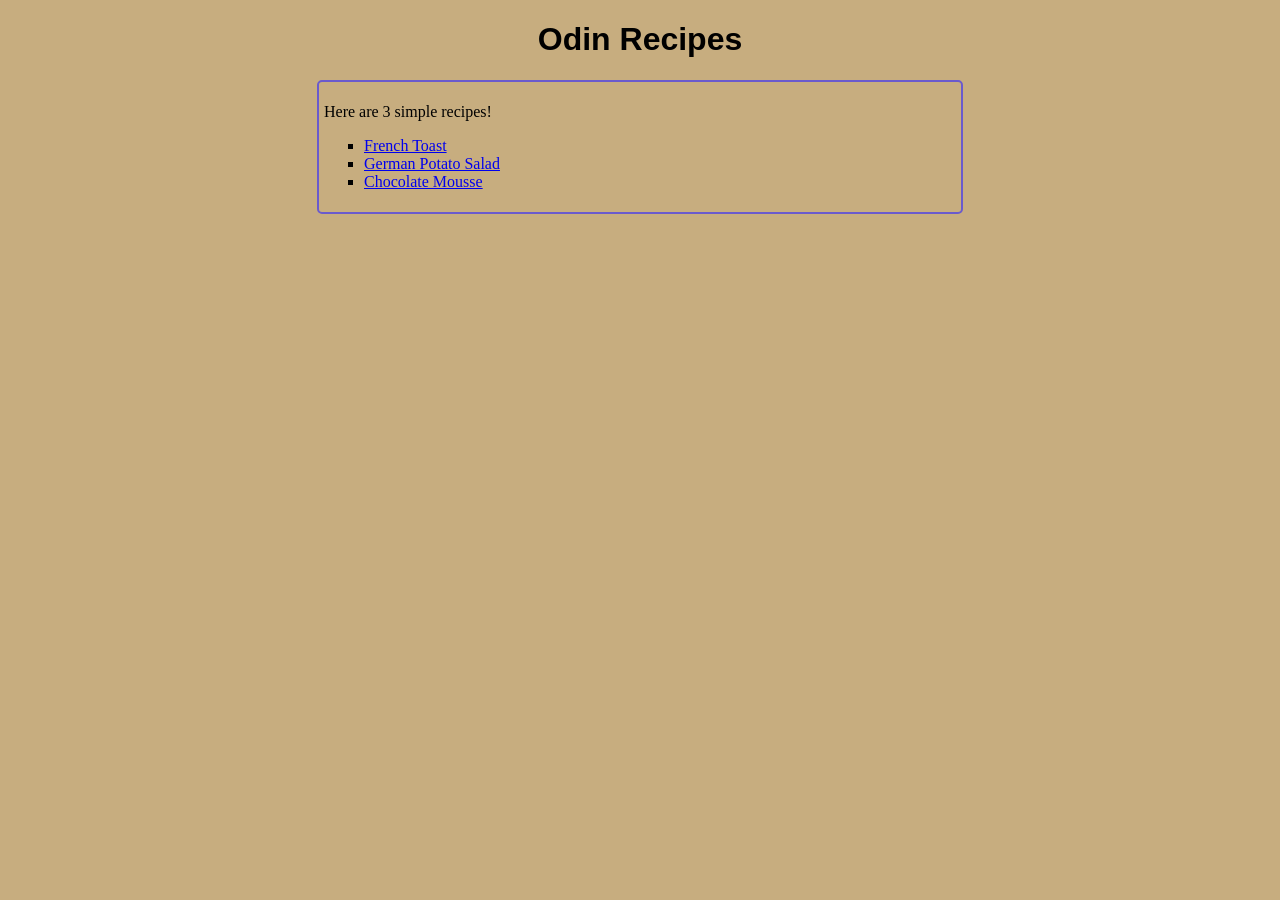
<file: index.html>
<!DOCTYPE html>
<html lang="en">
<head>
    <meta charset="UTF-8">
    <meta name="viewport" content="width=device-width, initial-scale=1.0">
    <link rel="stylesheet" href="css/styles.css">
    <title>Recipes</title>
</head>
<body>
    <h1>Odin Recipes</h1>
    <div class="main">
    <p class="sub-main">Here are 3 simple recipes!</p>
    <ul class="sub-main-list" type="square">
        <li><a href="recipes/frenchtoast.html">French Toast</a></li>
        <li><a href="recipes/germanpotatosalad.html">German Potato Salad</a></li>
        <li><a href="recipes/chocolatemousse.html">Chocolate Mousse</a></li>
    </ul>
    </div>
</body>
</html>
</file>
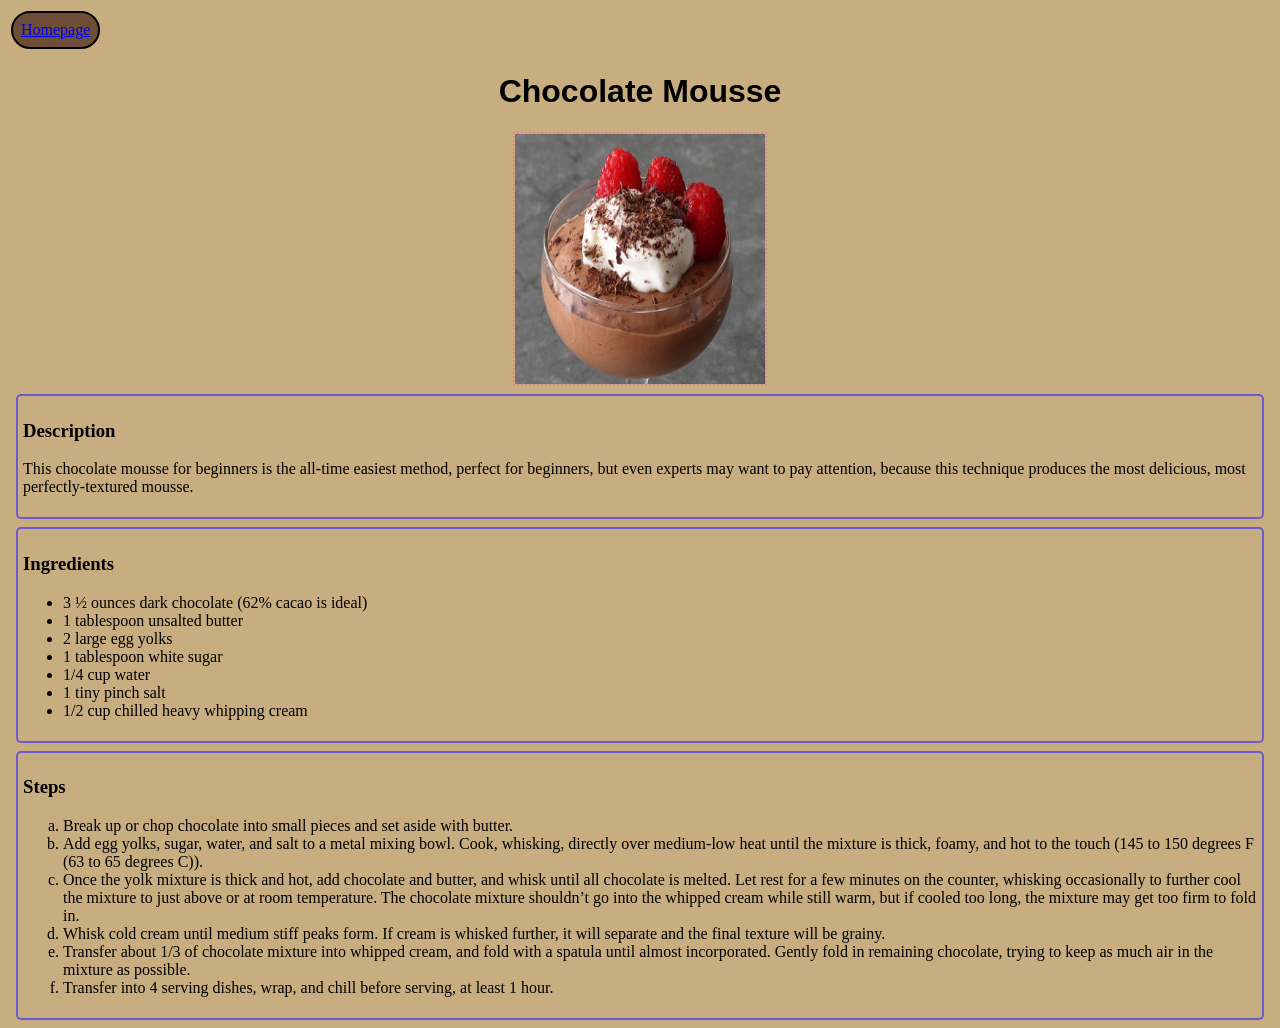
<file: recipes/chocolatemousse.html>
<!DOCTYPE html>
<html lang="en">
<head>
    <meta charset="UTF-8">
    <meta name="viewport" content="width=device-width, initial-scale=1.0">
    <link rel="stylesheet" href="../css/styles.css">
    <title>Chocolate Mousse</title>
</head>
<body>
    <div class="home"><a href="../index.html">Homepage</a></div>
    <h1>Chocolate Mousse</h1>
    <img src="../img/chocolatemousse.jpg" alt="French Toast" width="250" height="250">
    <div class="description">
    <h3>Description</h3>
    <p>This chocolate mousse for beginners is the all-time easiest method, perfect for beginners, but even experts may want to pay attention, because this technique produces the most delicious, most perfectly-textured mousse.</p>
    </div>
    <div class="ingredients">
    <h3>Ingredients</h3>
    <ul type>
        <li>3 ½ ounces dark chocolate (62% cacao is ideal)</li>
        <li>1 tablespoon unsalted butter</li>
        <li>2 large egg yolks</li>
        <li>1 tablespoon white sugar</li>
        <li>1/4 cup water</li>
        <li>1 tiny pinch salt</li>
        <li>1/2 cup chilled heavy whipping cream</li>
    </ul>
    </div>
    <div class="steps">
    <h3>Steps</h3>
    <ol type="a">
        <li>Break up or chop chocolate into small pieces and set aside with butter.</li>
        <li>Add egg yolks, sugar, water, and salt to a metal mixing bowl. Cook, whisking, directly over medium-low heat until the mixture is thick, foamy, and hot to the touch (145 to 150 degrees F (63 to 65 degrees C)). </li>
        <li>Once the yolk mixture is thick and hot, add chocolate and butter, and whisk until all chocolate is melted. Let rest for a few minutes on the counter, whisking occasionally to further cool the mixture to just above or at room temperature. The chocolate mixture shouldn’t go into the whipped cream while still warm, but if cooled too long, the mixture may get too firm to fold in.</li>
        <li>Whisk cold cream until medium stiff peaks form. If cream is whisked further, it will separate and the final texture will be grainy.</li>
        <li>Transfer about 1/3 of chocolate mixture into whipped cream, and fold with a spatula until almost incorporated. Gently fold in remaining chocolate, trying to keep as much air in the mixture as possible.</li>
        <li>Transfer into 4 serving dishes, wrap, and chill before serving, at least 1 hour.</li>
    </ol>
    </div>
</body>
</html>
</file>
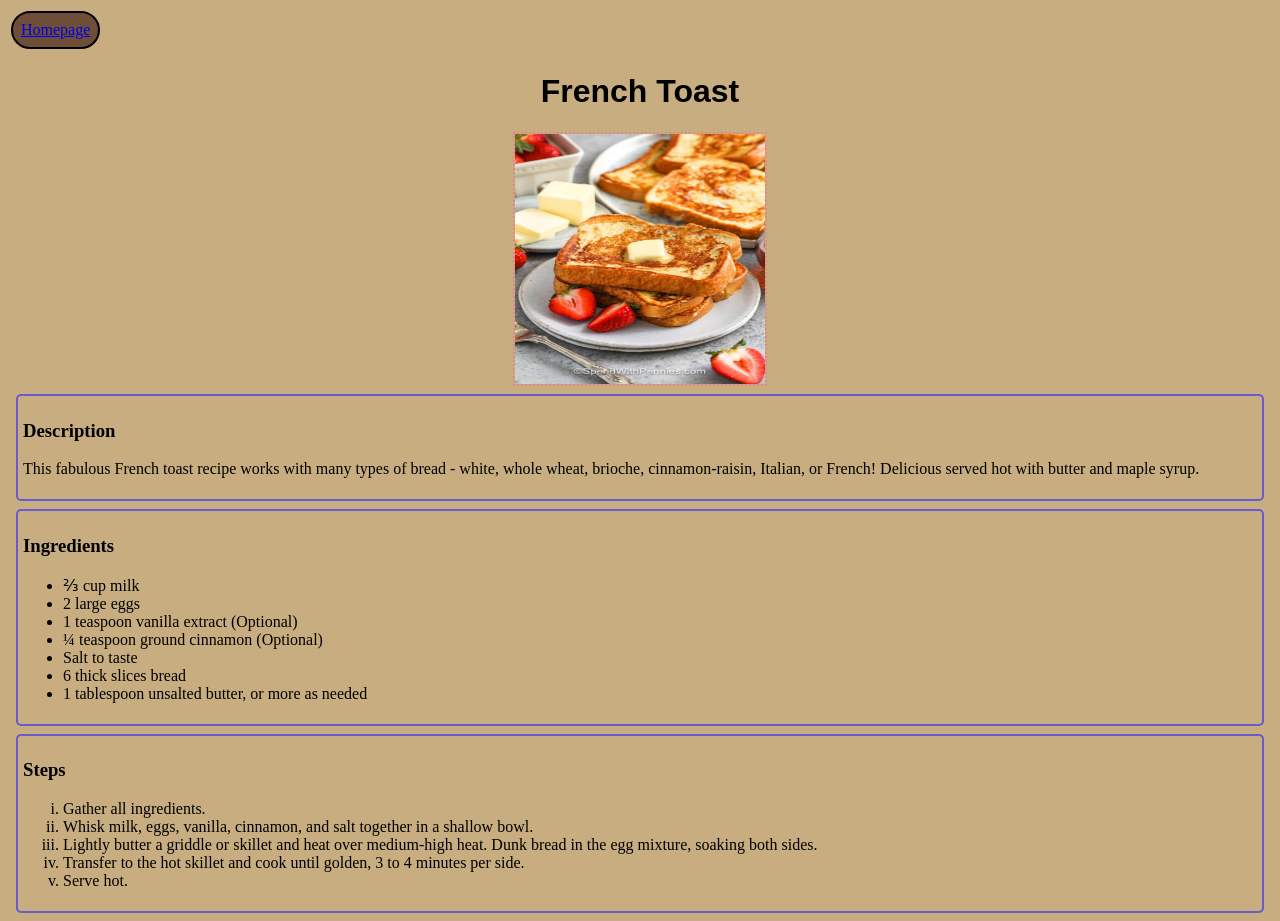
<file: recipes/frenchtoast.html>
<!DOCTYPE html>
<html lang="en">
<head>
    <meta charset="UTF-8">
    <meta name="viewport" content="width=device-width, initial-scale=1.0">
    <link rel="stylesheet" href="../css/styles.css">
    <title>French Toast</title>
</head>
<body>
    <div class="home"><a href="../index.html">Homepage</a></div>
    <h1>French Toast</h1>
    <img src="../img/frenchtoast.jpg" alt="French Toast" width="250" height="250">
    <div class="description">
    <h3>Description</h3>
    <p>This fabulous French toast recipe works with many types of bread - white, whole wheat, brioche, cinnamon-raisin, Italian, or French! Delicious served hot with butter and maple syrup.</p>
    </div>
    <div class="ingredients">
    <h3>Ingredients</h3>
    <ul type="disc">
        <li>⅔ cup milk</li>
        <li>2 large eggs</li>
        <li>1 teaspoon vanilla extract (Optional)</li>
        <li>¼ teaspoon ground cinnamon (Optional)</li>
        <li>Salt to taste</li>
        <li>6 thick slices bread</li>
        <li>1 tablespoon unsalted butter, or more as needed</li>
    </ul>
    </div>
    <div class="steps">
    <h3>Steps</h3>
    <ol type="i">
        <li>Gather all ingredients.</li>
        <li>Whisk milk, eggs, vanilla, cinnamon, and salt together in a shallow bowl.</li>
        <li>Lightly butter a griddle or skillet and heat over medium-high heat. Dunk bread in the egg mixture, soaking both sides.</li>
        <li>Transfer to the hot skillet and cook until golden, 3 to 4 minutes per side.</li>
        <li>Serve hot.</li>
    </ol>
    </div>
</body>
</html>
</file>
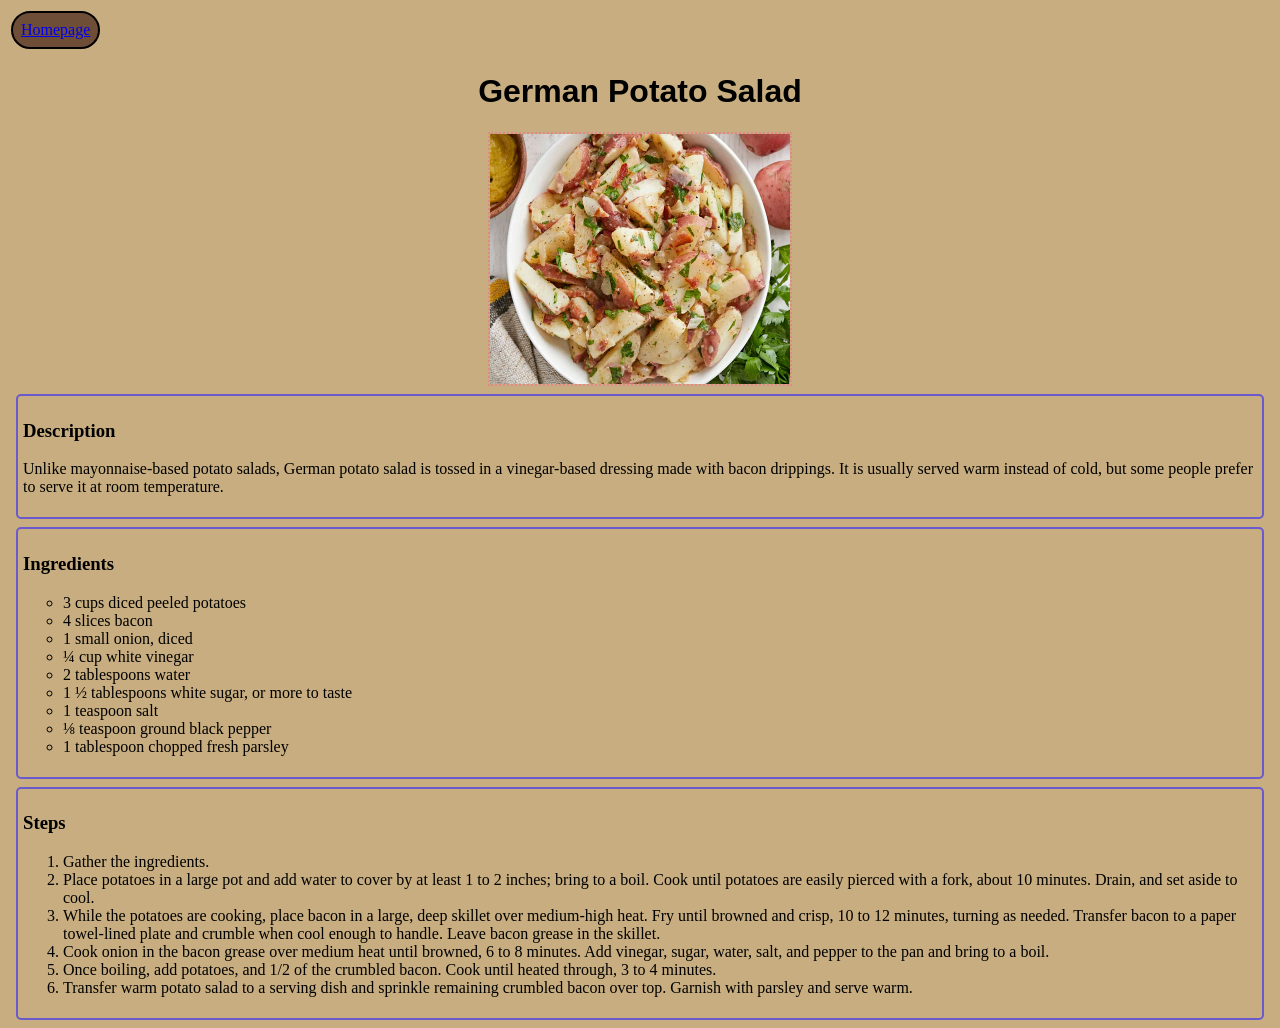
<file: recipes/germanpotatosalad.html>
<!DOCTYPE html>
<html lang="en">
<head>
    <meta charset="UTF-8">
    <meta name="viewport" content="width=device-width, initial-scale=1.0">
    <link rel="stylesheet" href="../css/styles.css">
    <title>German Potato Salad</title>
</head>
<body>
    <div class="home"><a href="../index.html">Homepage</a></div>
    <h1>German Potato Salad</h1>
    <img src="../img/germanpotatosalad.jpg" alt="German Potato Salad" width="300" height="250">
    <div class="description">
    <h3>Description</h3>
    <p>Unlike mayonnaise-based potato salads, German potato salad is tossed in a vinegar-based dressing made with bacon drippings. It is usually served warm instead of cold, but some people prefer to serve it at room temperature.</p>
    </div>
    <div class="ingredients">
    <h3>Ingredients</h3>
    <ul type="circle">
        <li>3 cups diced peeled potatoes</li>
        <li>4 slices bacon</li>
        <li>1 small onion, diced</li>
        <li>¼ cup white vinegar</li>
        <li>2 tablespoons water</li>
        <li>1 ½ tablespoons white sugar, or more to taste</li>
        <li>1 teaspoon salt</li>
        <li>⅛ teaspoon ground black pepper</li>
        <li>1 tablespoon chopped fresh parsley</li>
    </ul>
    </div>
    <div class="steps">
    <h3>Steps</h3>
    <ol>
        <li>Gather the ingredients.</li>
        <li>Place potatoes in a large pot and add water to cover by at least 1 to 2 inches; bring to a boil. Cook until potatoes are easily pierced with a fork, about 10 minutes. Drain, and set aside to cool.</li>
        <li>While the potatoes are cooking, place bacon in a large, deep skillet over medium-high heat. Fry until browned and crisp, 10 to 12 minutes, turning as needed. Transfer bacon to a paper towel-lined plate and crumble when cool enough to handle. Leave bacon grease in the skillet.</li>
        <li>Cook onion in the bacon grease over medium heat until browned, 6 to 8 minutes. Add vinegar, sugar, water, salt, and pepper to the pan and bring to a boil.</li>
        <li>Once boiling, add potatoes, and 1/2 of the crumbled bacon. Cook until heated through, 3 to 4 minutes.</li>
        <li>Transfer warm potato salad to a serving dish and sprinkle remaining crumbled bacon over top. Garnish with parsley and serve warm.</li>
    </ol>
    </div>
</body>
</html>
</file>
<file: css/styles.css>
body{
    background-color: #C7AD7F;
}
h1{
    text-align: center;
    font-family: "Comic Sans MS", "Comic Sans", cursive, sans-serif;
}
.main, .description, .ingredients, .steps{
    border: 2px solid slateblue;
    border-radius: 5px;
    padding: 5px;
    margin: 8px;
}
img{
    display: block;
    margin: 0 auto;
    border: 2px dotted #df8989;
}
.main{
    width: 50%;
    margin: 0 auto;
}
.main.sub-main-list{
    text-align: center;
    list-style-position: inside;
}
.home{
    display: inline-block;
    border: 2px solid black;
    border-radius: 30px;
    padding: 8px;
    margin: 3px;
    background-color: #6F4E37;
    color: black;
}
</file>
